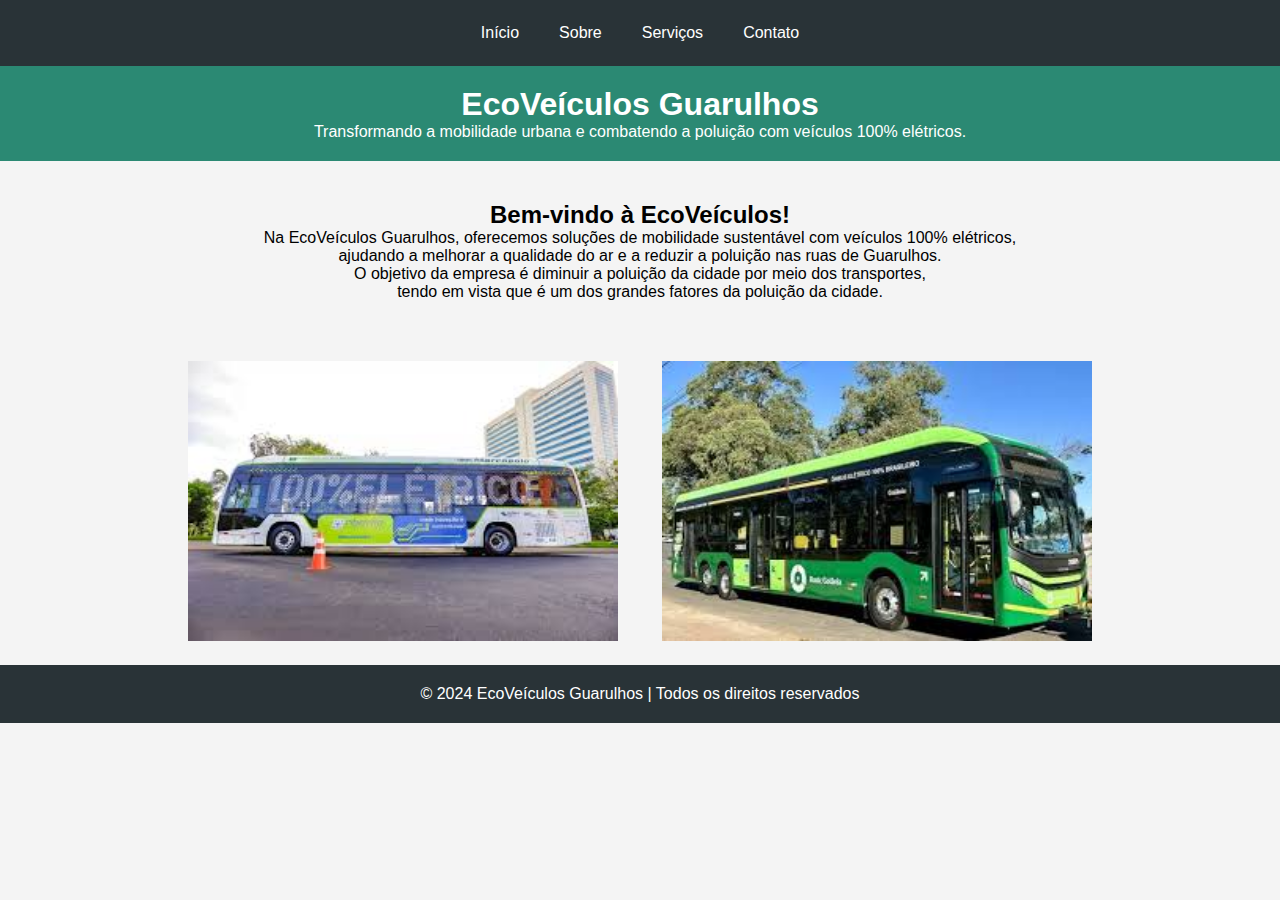
<file: index.html>
<!DOCTYPE html>
<html lang="pt-br">

<head>
    <meta charset="UTF-8">
    <meta name="viewport" content="width=device-width, initial-scale=1.0">
    <meta name="description"
        content="Empresa de veículos elétricos em Guarulhos, comprometida com a sustentabilidade e a redução da poluição.">
    <meta name="author" content="Sua Empresa">
    <title>EcoVeículos Guarulhos - Página Inicial</title>
    <link rel="stylesheet" href="style.css">
</head>

<body>
    <nav>
        <a href="index.html">Início</a>
        <a href="sobre.html">Sobre</a>
        <a href="servicos.html">Serviços</a>
        <a href="contato.html">Contato</a>
    </nav>
    <header>
        <h1>EcoVeículos Guarulhos</h1>
        <p>Transformando a mobilidade urbana e combatendo a poluição com veículos 100% elétricos.</p>
    </header>

    <section>
        <div class="container">
            <h2>Bem-vindo à EcoVeículos!</h2>
            <p>Na EcoVeículos Guarulhos, oferecemos soluções de mobilidade sustentável com veículos 100% elétricos,</br>
                ajudando a melhorar a qualidade do ar e a reduzir a poluição nas ruas de Guarulhos.</br> O objetivo da
                empresa é diminuir a poluição da cidade por meio dos transportes,</br> tendo em vista que é um dos
                grandes
                fatores da poluição da cidade.</p>
        </div>
    </section>

    <img src="imagens/onibus1.jpeg" alt="onibus eletrico" width="350" height="250">
    <img src="imagens/onibus2.jpeg" alt="onibus eletrico" width="400" height="300">
    <footer>
        <p>&copy; 2024 EcoVeículos Guarulhos | Todos os direitos reservados</p>
    </footer>

</body>

</html>
</file>
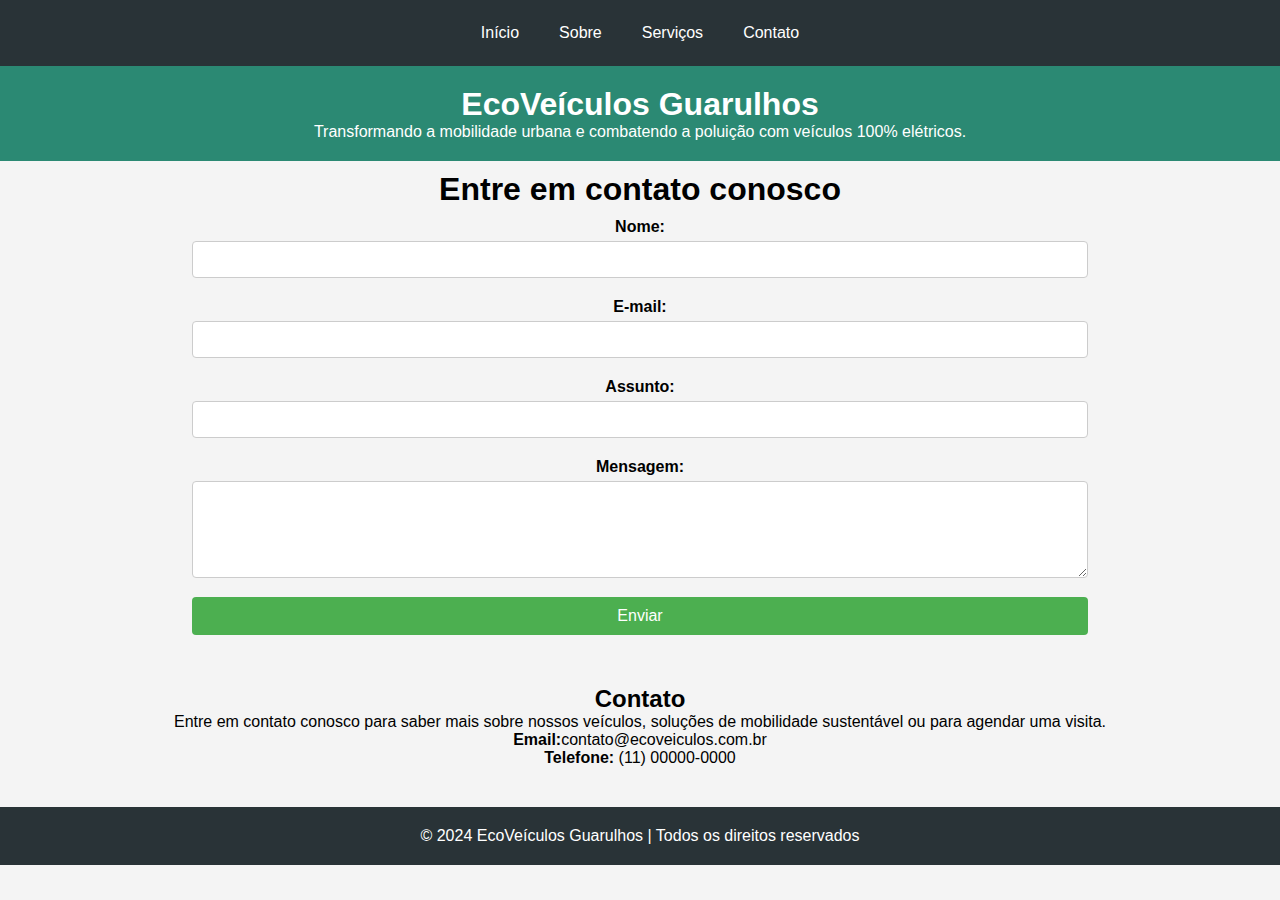
<file: contato.html>
<!DOCTYPE html>
<html lang="pt-br">

<head>
    <meta charset="UTF-8">
    <meta name="viewport" content="width=device-width, initial-scale=1.0">
    <meta name="description"
        content="Entre em contato com a EcoVeículos para saber mais sobre nossos veículos elétricos e soluções sustentáveis.">
    <meta name="author" content="Sua Empresa">
    <title>Contato</title>
    <link rel="stylesheet" href="style.css">
</head>

<body>
    <nav>
        <a href="index.html">Início</a>
        <a href="sobre.html">Sobre</a>
        <a href="servicos.html">Serviços</a>
        <a href="contato.html">Contato</a>
    </nav>

    <header>
        <h1>EcoVeículos Guarulhos</h1>
        <p>Transformando a mobilidade urbana e combatendo a poluição com veículos 100% elétricos.</p>
    </header>

    <div class="formulario">
        <h1>Entre em contato conosco</h1>
        <form>
            <label for="nome">Nome:</label>
            <input type="text" id="nome" name="nome" required>

            <label for="email">E-mail:</label>
            <input type="email" id="email" name="email" required>

            <label for="assunto">Assunto:</label>
            <input type="text" id="assunto" name="assunto" required>

            <label for="mensagem">Mensagem:</label>
            <textarea id="mensagem" name="mensagem" rows="5" required></textarea>

            <input type="submit" value="Enviar">
        </form>
    </div>
    <section id="contato">
        <div class="contato">
            <h2 class="section-title">Contato</h2>
            <p>Entre em contato conosco para saber mais sobre nossos veículos, soluções de mobilidade sustentável ou
                para agendar uma visita.</p>
            <p><strong>Email:</strong>contato@ecoveiculos.com.br</p>
            <p><strong>Telefone:</strong> (11) 00000-0000</p>
        </div>
    </section>

    <footer>
        <p>&copy; 2024 EcoVeículos Guarulhos | Todos os direitos reservados</p>
    </footer>

</body>

</html>
</file>
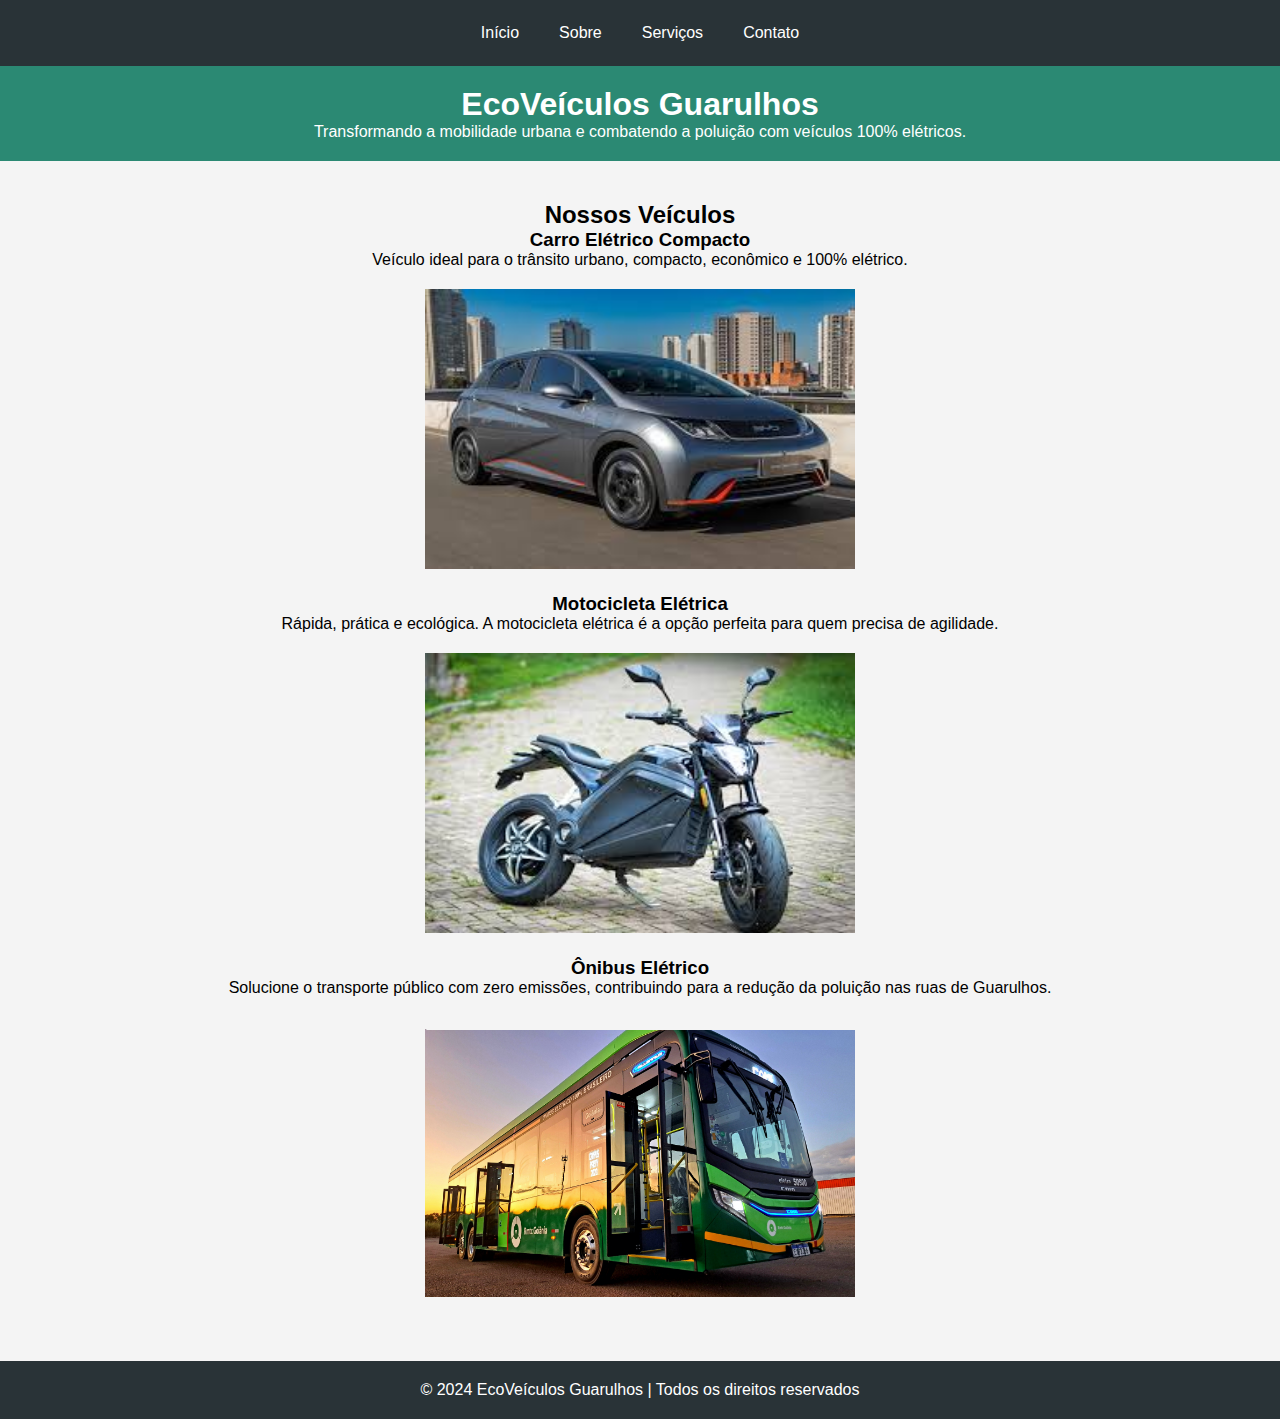
<file: servicos.html>
<!DOCTYPE html>
<html lang="pt-br">

<head>
    <meta charset="UTF-8">
    <meta name="viewport" content="width=device-width, initial-scale=1.0">
    <meta name="description"
        content="Conheça os veículos elétricos oferecidos pela EcoVeículos em Guarulhos. Soluções sustentáveis para sua mobilidade.">
    <meta name="author" content="Sua Empresa">
    <title>Serviços e Veículos</title>
    <link rel="stylesheet" href="style.css">
</head>

<body>
    <nav>
        <a href="index.html">Início</a>
        <a href="sobre.html">Sobre</a>
        <a href="servicos.html">Serviços</a>
        <a href="contato.html">Contato</a>
    </nav>

    <header>
        <h1>EcoVeículos Guarulhos</h1>
        <p>Transformando a mobilidade urbana e combatendo a poluição com veículos 100% elétricos.</p>
    </header>

    <section id="veiculos">
        <div class="container">
            <h2 class="section-title">Nossos Veículos</h2>
            <div class="grid">
                <div>
                    <h3>Carro Elétrico Compacto</h3>
                    <p>Veículo ideal para o trânsito urbano, compacto, econômico e 100% elétrico.</p>
                    <img src="imagens/carro eletrico.jpeg" alt="carro eletrico preto">
                </div>
                <div>
                    <h3>Motocicleta Elétrica</h3>
                    <p>Rápida, prática e ecológica. A motocicleta elétrica é a opção perfeita para quem precisa de
                        agilidade.</p>
                        <img src="imagens/moto eletrica.jpeg" alt="motocicleta eletrica preta">
                </div>
                <div>
                    <h3>Ônibus Elétrico</h3>
                    <p>Solucione o transporte público com zero emissões, contribuindo para a redução da poluição nas
                        ruas de Guarulhos.</p>
                        <img src="imagens/onibuseletrico.png" alt="onibus eletrico verde"
                </div>
            </div>
        </div>
    </section>

    <footer>
        <p>&copy; 2024 EcoVeículos Guarulhos | Todos os direitos reservados</p>
    </footer>

</body>

</html>
</file>
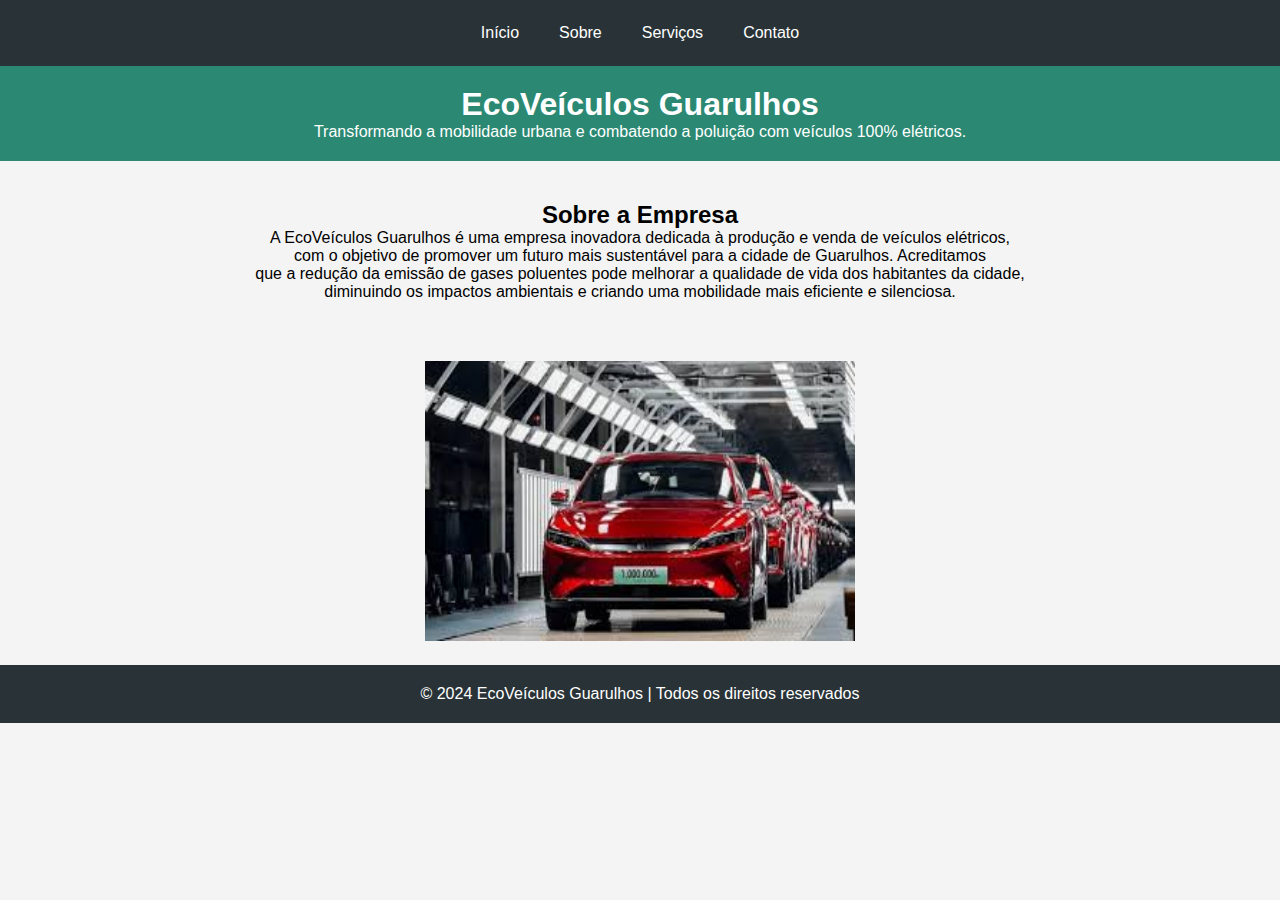
<file: sobre.html>
<!DOCTYPE html>
<html lang="pt-br">

<head>
    <meta charset="UTF-8">
    <meta name="viewport" content="width=device-width, initial-scale=1.0">
    <meta name="description"
        content="Conheça a EcoVeículos, uma empresa de veículos elétricos que busca melhorar a mobilidade e reduzir a poluição em Guarulhos.">
    <meta name="author" content="Sua Empresa">
    <title>Sobre a EcoVeículos</title>
    <link rel="stylesheet" href="style.css">
</head>

<body>
    <nav>
        <a href="index.html">Início</a>
        <a href="sobre.html">Sobre</a>
        <a href="servicos.html">Serviços</a>
        <a href="contato.html">Contato</a>
    </nav>

    <header>
        <h1>EcoVeículos Guarulhos</h1>
        <p>Transformando a mobilidade urbana e combatendo a poluição com veículos 100% elétricos.</p>
    </header>

    <section id="sobre">
        <div class="container">
            <h2 class="section-title">Sobre a Empresa</h2>
            <p>A EcoVeículos Guarulhos é uma empresa inovadora dedicada à produção e venda de veículos elétricos,</br> com o
                objetivo de promover um futuro mais sustentável para a cidade de Guarulhos. Acreditamos </br>que a redução da
                emissão de gases poluentes pode melhorar a qualidade de vida dos habitantes da cidade, </br>diminuindo os
                impactos ambientais e criando uma mobilidade mais eficiente e silenciosa.</p>
        </div>
    </section>
    <div>
<img src="imagens/empresa.jpeg" alt="foto de carros eletricos">
</div>
    <footer>
        <p>&copy; 2024 EcoVeículos Guarulhos | Todos os direitos reservados</p>
    </footer>

</body>

</html>
</file>
<file: style.css>
* {
    margin: 0;
    padding: 0;
    box-sizing: border-box;
}


body {
    font-family: Arial, sans-serif;
    background-color: #f4f4f4;
    font-size: 16px;
    text-align: center;
}


header {
    background-color: #2b8973;
    color: white;
    padding: 20px 0;
    text-align: center;
    margin-bottom: 10px;
}


nav {
    display: flex;
    justify-content: center;
    background-color: #293337;
    padding: 10px 0;
}

nav a {
    color: white;
    padding: 14px 20px;
    text-decoration: none;
    text-align: center;
}

nav a:hover {
    background-color: #446168;
    font-size: 20px;
}

section {
    padding: 20px;
    margin: 20px;
}

footer {
    text-align: center;
    padding: 20px;
    color: white;
    background-color: #293337;
}

img {
    width: 450px;
    height: 300px;
    padding: 10px;
    margin: 10px;
}


label {
    font-weight: bold;
    margin-top: 10px;
    display: block;
}

input, textarea {
    width: 70%;
    padding: 10px;
    margin-top: 5px;
    margin-bottom: 10px;
    border: 1px solid #ccc;
    border-radius: 4px;
}

input[type="submit"] {
    background-color: #4CAF50;
    color: white;
    border: none;
    cursor: pointer;
    font-size: 16px;
}

input[type="submit"]:hover {
    background-color: #45a049;
}

main {
    text-align: justify;
    font-size: 16px;
}
</file>
